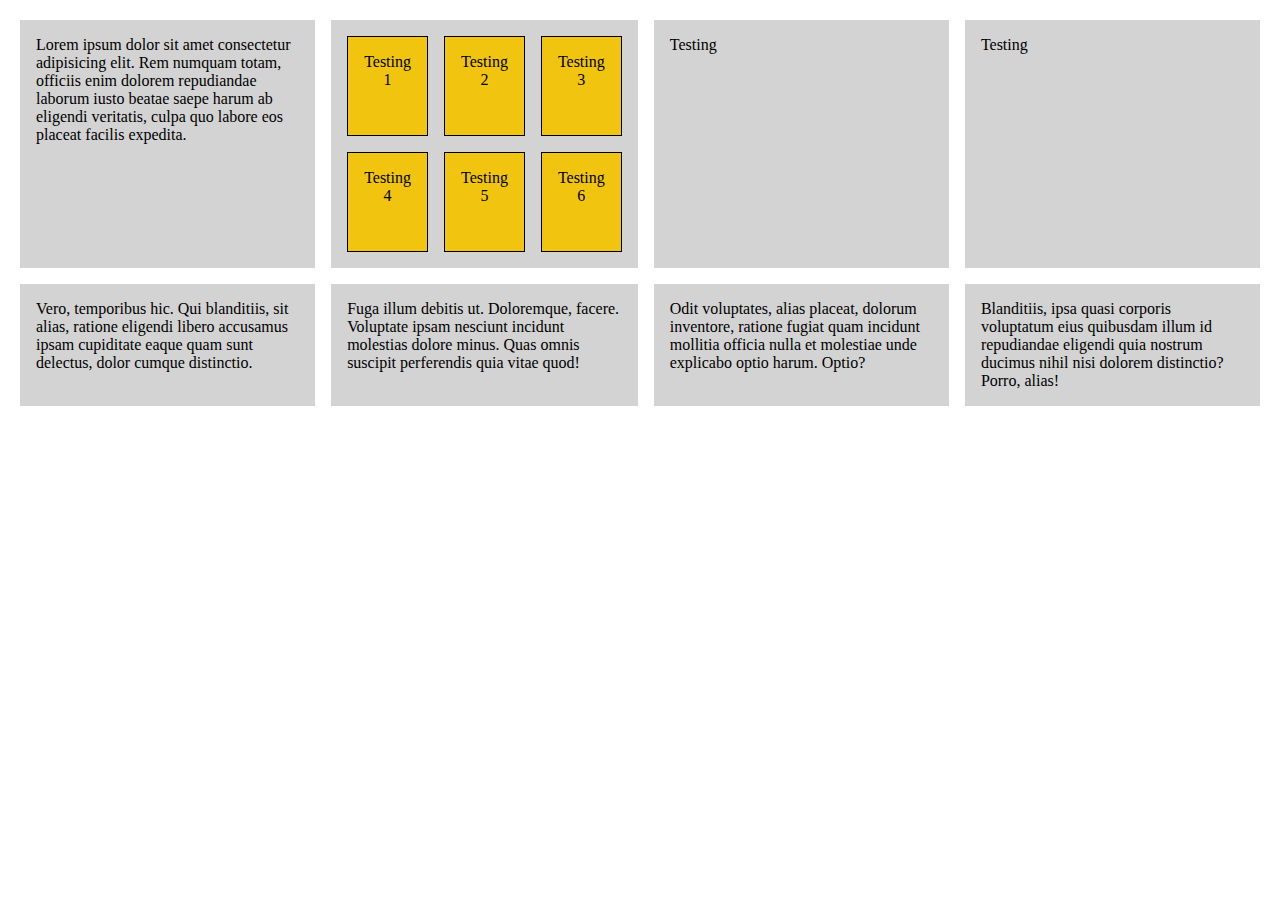
<file: practica1/index.html>
<!DOCTYPE html>
<html lang="es">

<head>
  <meta charset="UTF-8">
  <meta http-equiv="X-UA-Compatible" content="IE=edge">
  <meta name="viewport" content="width=device-width, initial-scale=1.0">
  <title>CSS-GRID</title>

  <link rel="stylesheet" href="main.css">
</head>

<body>

  <div class="grid">
    <div>
      Lorem ipsum dolor sit amet consectetur adipisicing elit. Rem numquam totam, officiis enim dolorem repudiandae
      laborum iusto beatae saepe harum ab eligendi veritatis, culpa quo labore eos placeat facilis expedita.
    </div>

    <div class="nested-grid">
      <div>Testing 1</div>
      <div>Testing 2</div>
      <div>Testing 3</div>
      <div>Testing 4</div>
      <div>Testing 5</div>
      <div>Testing 6</div>
    </div>

    <div>
      Testing
    </div>

    <div>
      Testing
    </div>

    <div>Vero, temporibus hic. Qui blanditiis, sit alias, ratione eligendi libero accusamus ipsam cupiditate eaque quam
      sunt delectus, dolor cumque distinctio.</div>

    <div>Fuga illum debitis ut. Doloremque, facere. Voluptate ipsam nesciunt incidunt molestias dolore minus. Quas omnis
      suscipit perferendis quia vitae quod!</div>

    <div>Odit voluptates, alias placeat, dolorum inventore, ratione fugiat quam incidunt mollitia officia nulla et
      molestiae unde explicabo optio harum. Optio?</div>

    <div>Blanditiis, ipsa quasi corporis voluptatum eius quibusdam illum id repudiandae eligendi quia nostrum ducimus
      nihil nisi dolorem distinctio? Porro, alias!</div>

    <!-- (div>lorem20)*2 -->
    <!-- div>(p>lorem5)*5 -->
  </div>

</body>

</html>
</file>
<file: practica1/main.css>
* {
  margin: 0;
  padding: 0;
  box-sizing: border-box;
}

body {
  padding: 20px;
}

.grid {
  /* background-color: lightsalmon; */
  
  display: grid;
  grid-template-columns: repeat(4, 1fr);
  gap: 1em;
  grid-template-rows: minmax(20px, auto);
}

.nested-grid {
  display: grid;
  grid-template-columns: repeat(3, 1fr);
  grid-auto-rows: 100px; /* Ancho de la fils */
  gap: 1em;
}

.nested-grid > div {
  border: 1px solid #000;
  background-color: #f1c40f;
  padding: 1em;
  text-align: center;
}

.grid > div {
  background-color: lightgray;
  padding: 1em;
}

.grid > div:hover {
  border: 1px solid #f1c40f;
}
</file>
